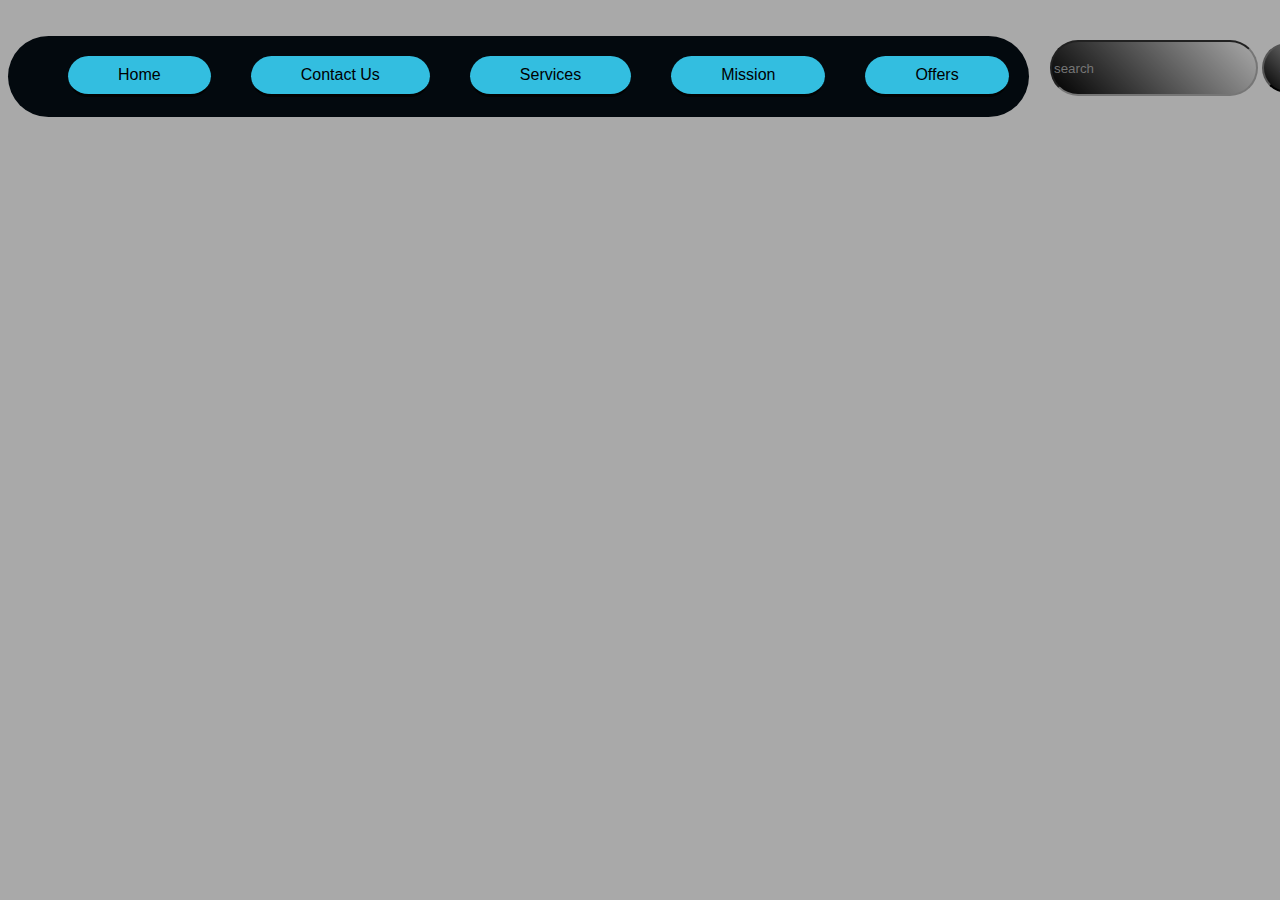
<file: index.html>
<!DOCTYPE html>
<html lang="en">

<head>
    <meta charset="UTF-8">
    <meta http-equiv="X-UA-Compatible" content="IE=edge">
    <meta name="viewport" content="width=device-width, initial-scale=1.0">
    <title>nav</title>
    <link rel="stylesheet" href="index.css">
</head>

<body>
    <div id="search">
        <input  placeholder="search" type="text">
        <button>search</button>
    </div>
    <div id="main">
        <ul id="menu">
            <li id="home">Home
                <ul id="homechild" style="list-style-type: none;">
                    <li>Home1</li>
                    <li>home2</li>
                    <li>home3</li>
                    <li>home4</li>
                </ul>
            </li>
            <li id="contact"> Contact Us
                <ul id="contactchild" style="list-style-type: none;">
                    <li>contact1</li>
                    <li>contact2</li>
                    <li>contact3</li>
                    <li>contact4</li>
                </ul>
            </li>
            <li id="ser"> Services
                <ul id="serchild">
                    <li>services1</li>
                    <li>services2</li>
                    <li>services3</li>
                    <li>services4</li>
                </ul>
            </li>
            <li id="mis">Mission
                <ul id="mischild">
                    <li>mission1</li>
                    <li>mission2</li>
                    <li>mission3</li>
                    <li>mission4</li>
                </ul>
            </li>
            <li id="ofer">Offers
                <ul id="oferchild">
                    <li>offer1</li>
                    <li>offer2</li>
                    <li>offer3</li>
                    <li>offer4</li>
                </ul>
            </li>
        </ul>
    </div>


</body>

</html>
</file>
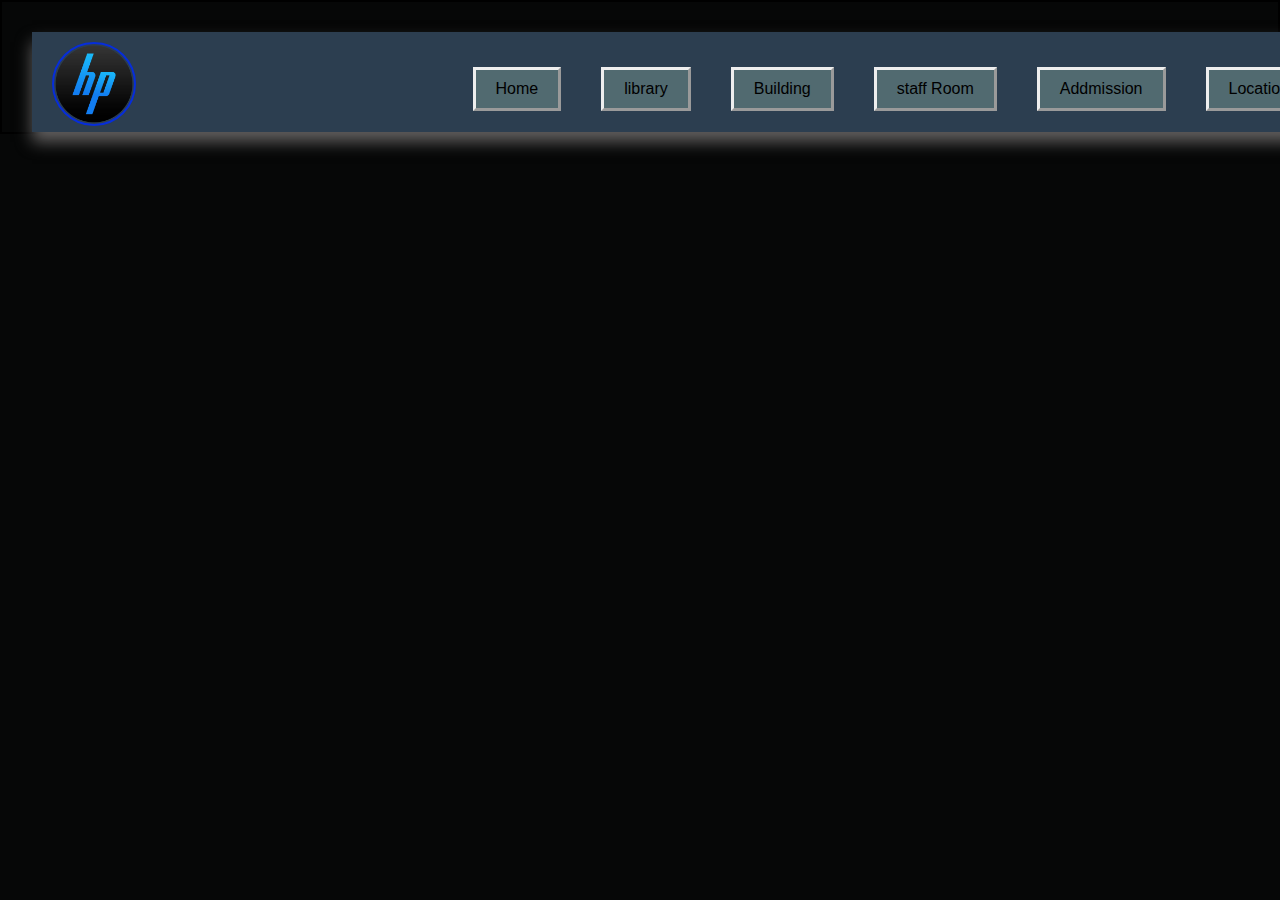
<file: vavibar.html>
<!DOCTYPE html>
<html lang="en">

<head>
    <meta charset="UTF-8">
    <meta http-equiv="X-UA-Compatible" content="IE=edge">
    <meta name="viewport" content="width=device-width, initial-scale=1.0">
    <title>navi</title>
    <style>
        body {
            border: 2px solid;
            background-color:
                rgb(6, 7, 7);
        }

        #main {
            width: 1300px;
            margin-left: 30px;
            height: 100px;
            background-color: #2c3e50;
            box-shadow: 0 10px 15px rgb(97, 95, 95);
            margin-top: 30px;
        }

        .logo {
            width: 80px;
            height: 80px;
            margin-top: 10px;
            margin-left: 20px;
            padding: 0;
            border: 2px solid rgb(6, 45, 219);
            border-radius: 90px;

        }

        * {
            margin: 0;
            padding: 0;
            list-style-type: none;
            font-family: Arial, Helvetica, sans-serif;
        }

        #menu { 
           
            display: flex;
            float: right;

        }

        ul>li {
            border-style: outset;
            padding: 10px 20px 10px 20px;
            margin: 35px 20px 10px 20px;
            background-color: rgb(81, 106, 112);
            font-family: Arial, Helvetica, sans-serif;
        }
    </style>
</head>

<body>
    <div id="main">

        <img class="logo" src="logo.png" alt="">
        <ul id="menu">
            <li>Home</li>
            <li>library</li>
            <li>Building</li>
            <li>staff Room</li>
            <li>Addmission</li>
            <li>Location</li>
        </ul>

    </div>

</body>

</html>
</file>
<file: index.css>
body{
background-color: darkgray;
}
#search{
    margin: auto;
    width: 400px;
    position: absolute;
    left: 1050px;
    top:40px;
  
}
input{
   
    height: 50px;
    width: 200px;
    border-radius: 60px;
    background: linear-gradient(45deg
, black, transparent);
    color: aliceblue;

}
button{
    height: 50px;
    width: 76px;
   border-radius: 50px;
    background: linear-gradient(45deg
, black, transparent);
  color: aliceblue;
}
#main{
    position: absolute;
    top:20px;
    margin :auto;
    /* background-color: rgb(241, 34, 34); margin-left: 100px; margin-top: 50px; */
}
ul{
    list-style-type: none;
}
#menu{
    display: flex;
    list-style-type: none;
    float: right;
background-color: rgb(3, 9, 14);
border-radius: 200px;


}
ul>li {
       /* width: 100px;
       height: 50px; */
      
      border-radius: 40px;
       cursor: crosshair;
      padding: 10px 50px 10px 50px;
       margin:20px 20px 20px 20px ;
       background-color: rgb(51, 190, 224); 
       font-family: Arial, Helvetica, sans-serif;
}
li{
    border-bottom: 3px solid rgb(2, 2, 2);
}
#home{
   position: relative;
}
#home:hover #homechild{
    /* background-color: rgb(170, 238, 238); */
    display: block;  
}
#homechild{
    position: absolute;
    top:38px ;
    left: -35px;
    display: none;
}
#contact{
    position: relative;
}
#contact:hover #contactchild{
    display: block;
}
#contactchild{
    position: absolute;
    top:38px ;
    left: -35px;
    display: none;
}
#ser{
    position: relative;
}
#ser:hover #serchild{
    display: block;
}
#serchild{
    position: absolute;
    top:38px ;
    left: -35px;
    display: none;
}
#mis{
    position: relative;
}
#mis:hover #mischild{
    display: block;
}
#mischild{
    position: absolute;
    top:38px ;
    left: -35px;
    display: none;
}
#ofer{
    position: relative;
}
#ofer:hover #oferchild{
    display: block;
}
#oferchild{
    position: absolute;
    top:38px ;
    left: -35px;
    display: none;
}
</file>
